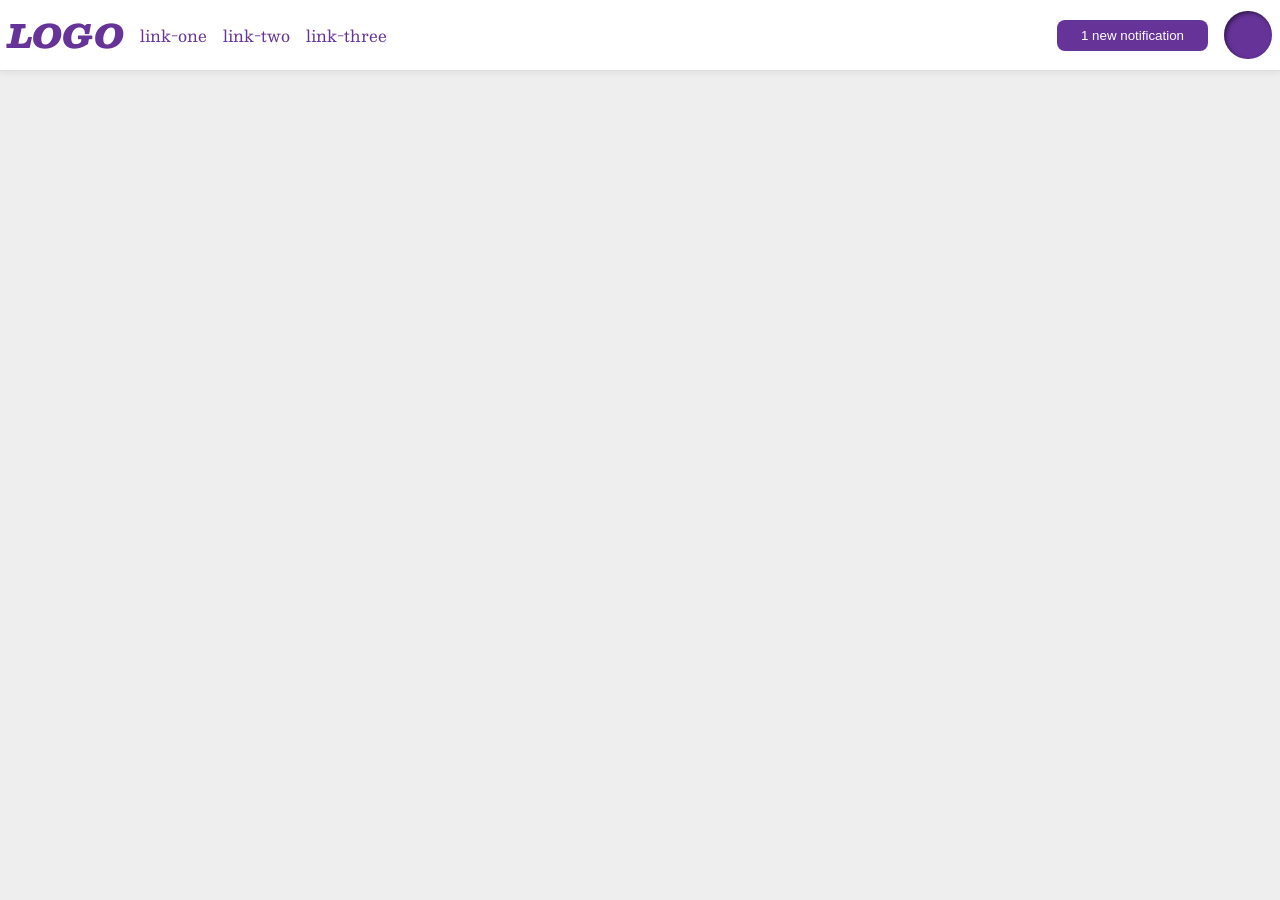
<file: foundations/flex/03-flex-header-2/index.html>
<!DOCTYPE html>
<html lang="en">
  <head>
    <meta charset="UTF-8">
    <meta http-equiv="X-UA-Compatible" content="IE=edge">
    <meta name="viewport" content="width=device-width, initial-scale=1.0">
    <title>Flex Header 2</title>
    <link rel="stylesheet" href="style.css">
  </head>
  <body>
    <div class="header">
      <div class="left">
      <div class="logo">
        LOGO
      </div>
      <ul class="links">
        <li><a href="https://google.com">link-one</a></li>
        <li><a href="https://google.com">link-two</a></li>
        <li><a href="https://google.com">link-three</a></li>
      </ul>
      </div>
      <div class="right">
      <button class="notifications">
        1 new notification
      </button>
      <div class="profile-image"></div>
      </div>
    </div>
  </body>
</html>
</file>
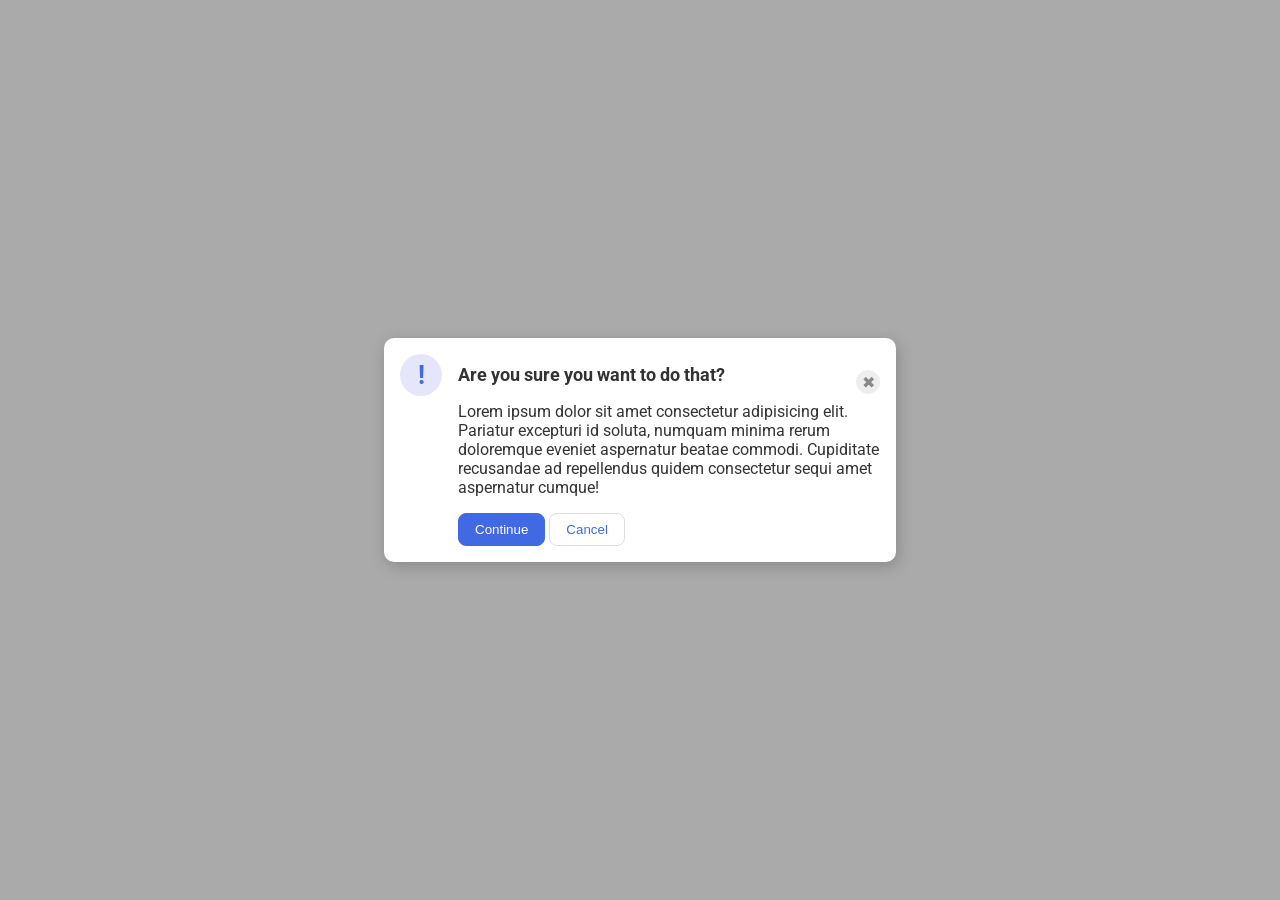
<file: foundations/flex/05-flex-modal/index.html>
<!DOCTYPE html>
<html lang="en">
  <head>
    <meta charset="UTF-8">
    <meta http-equiv="X-UA-Compatible" content="IE=edge">
    <meta name="viewport" content="width=device-width, initial-scale=1.0">
    <link rel="stylesheet" href="style.css">
    <title>Modal</title>
  </head>

  <body>
    <div class="modal">
      <div class="icon">!</div>
      <div class="secBody">
      <div class="header">Are you sure you want to do that?
      <button class="close-button">✖</button>
      </div>
      <div class="text">Lorem ipsum dolor sit amet consectetur adipisicing elit. Pariatur excepturi id soluta, numquam minima rerum doloremque eveniet aspernatur beatae commodi. Cupiditate recusandae ad repellendus quidem consectetur sequi amet aspernatur cumque!</div>
      <button class="continue">Continue</button>
      <button class="cancel">Cancel</button>
      </div>
    </div>
  </body>
</html>
</file>
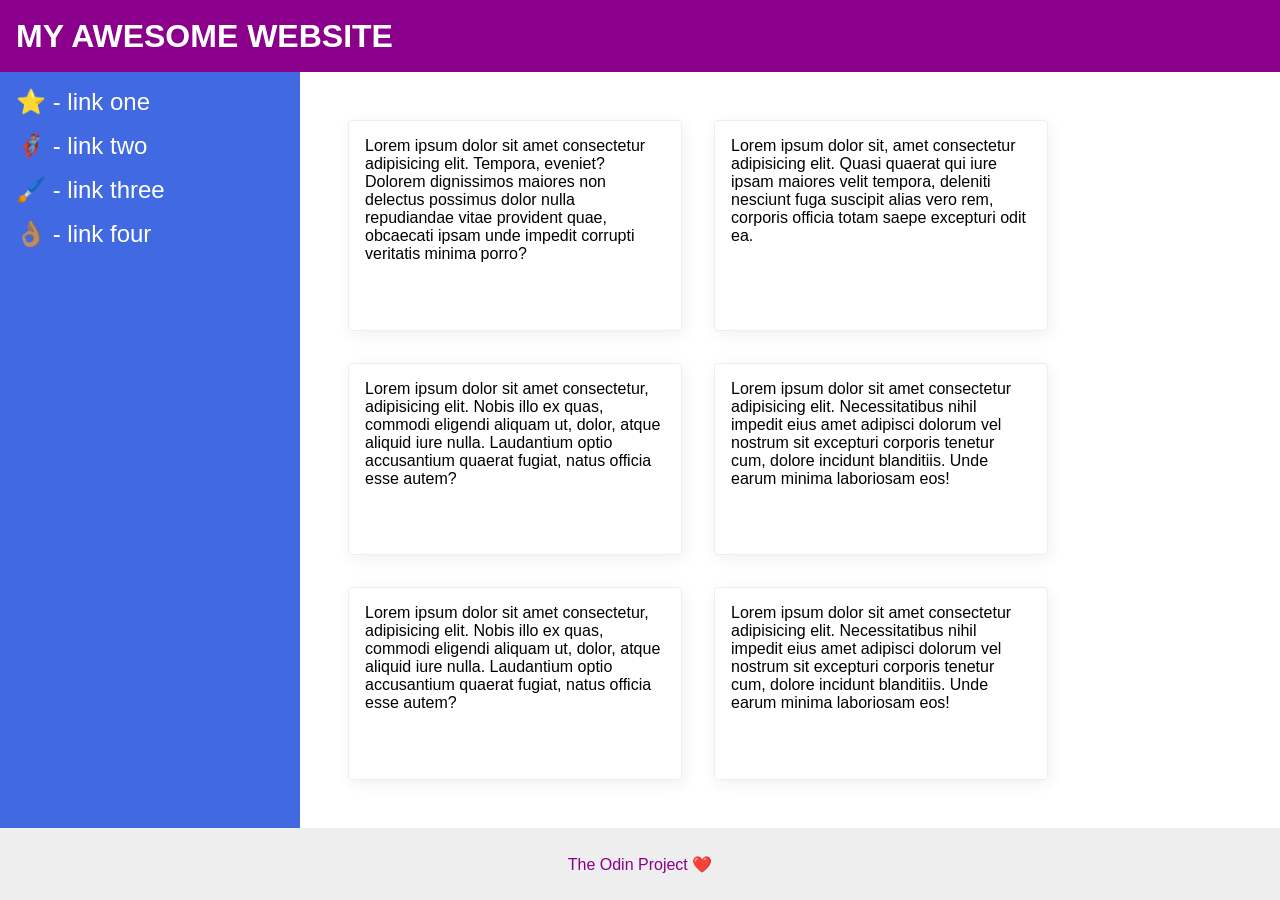
<file: foundations/flex/07-flex-layout-2/index.html>
<!DOCTYPE html>
<html lang="en">
  <head>
    <meta charset="UTF-8">
    <meta http-equiv="X-UA-Compatible" content="IE=edge">
    <meta name="viewport" content="width=device-width, initial-scale=1.0">
    <title>The Holy Grail</title>
    <link rel="stylesheet" href="style.css">
  </head>
  <body>
    <div class="header">
      MY AWESOME WEBSITE
    </div>
    
    <div class="middle">
    <div class="sidebar">
      <ul>
        <li><a href="#">⭐ - link one</a></li>
        <li><a href="#">🦸🏽‍♂️ - link two</a></li>
        <li><a href="#">🖌️ - link three</a></li>
        <li><a href="#">👌🏽 - link four</a></li>
      </ul>
    </div>
    <div class="cards">
    <div class="card">Lorem ipsum dolor sit amet consectetur adipisicing elit. Tempora, eveniet? Dolorem dignissimos maiores non delectus possimus dolor nulla repudiandae vitae provident quae, obcaecati ipsam unde impedit corrupti veritatis minima porro?</div>
    <div class="card">Lorem ipsum dolor sit, amet consectetur adipisicing elit. Quasi quaerat qui iure ipsam maiores velit tempora, deleniti nesciunt fuga suscipit alias vero rem, corporis officia totam saepe excepturi odit ea.</div>
    <div class="card">Lorem ipsum dolor sit amet consectetur, adipisicing elit. Nobis illo ex quas, commodi eligendi aliquam ut, dolor, atque aliquid iure nulla. Laudantium optio accusantium quaerat fugiat, natus officia esse autem?</div>
    <div class="card">Lorem ipsum dolor sit amet consectetur adipisicing elit. Necessitatibus nihil impedit eius amet adipisci dolorum vel nostrum sit excepturi corporis tenetur cum, dolore incidunt blanditiis. Unde earum minima laboriosam eos!</div>
    <div class="card">Lorem ipsum dolor sit amet consectetur, adipisicing elit. Nobis illo ex quas, commodi eligendi aliquam ut, dolor, atque aliquid iure nulla. Laudantium optio accusantium quaerat fugiat, natus officia esse autem?</div>
    <div class="card">Lorem ipsum dolor sit amet consectetur adipisicing elit. Necessitatibus nihil impedit eius amet adipisci dolorum vel nostrum sit excepturi corporis tenetur cum, dolore incidunt blanditiis. Unde earum minima laboriosam eos!</div>
    </div>
    </div>
    <div class="footer">
      The Odin Project ❤️
    </div>
  </body>
</html>
</file>
<file: foundations/flex/03-flex-header-2/style.css>
/* this is some magical font-importing.  
you'll learn about it later. */
@import url('https://fonts.googleapis.com/css2?family=Besley:ital,wght@0,400;1,900&display=swap');

body {
  margin: 0;
  background: #eee;
  font-family: Besley, serif;
}

.header {
  background: white;
  border-bottom: 1px solid #ddd;
  box-shadow: 0 0 8px rgba(0,0,0,.1);

  display: flex;
  padding: 8px;
  justify-content: space-between;
}

.right, .left{
  display: flex;
  align-items: center;
  gap: 16px;
}

.profile-image {
  background: rebeccapurple;
  box-shadow: inset 2px 2px 4px rgba(0,0,0,.5);
  border-radius: 50%;
  width: 48px;
  height: 48px;
}

.logo {
  color: rebeccapurple;
  font-size: 32px;
  font-weight: 900;
  font-style: italic;
  
}

button {
  border: none;
  border-radius: 8px;
  background: rebeccapurple;
  color: white;
  padding: 8px 24px ;
}

a {
  /* this removes the line under our links */
  text-decoration: none;
  color: rebeccapurple;
}

ul {
  list-style-type: none;
  
  display: flex;
  margin: 0;
  padding: 0;
  gap: 16px; 
}
</file>
<file: foundations/flex/05-flex-modal/style.css>
@import url('https://fonts.googleapis.com/css2?family=Roboto:wght@400;700&display=swap');

html, body {
  height: 100%;
}

body {
  font-family: Roboto, sans-serif;
  margin: 0;
  background: #aaa;
  color: #333;
  /* I'll give you this one for free lol */
  display: flex;
  align-items: center;
  justify-content: center;
}

.modal {
  background: white;
  width: 480px;
  border-radius: 10px;
  box-shadow: 2px 4px 16px rgba(0,0,0,.2);

  padding: 16px;
  display: flex;
  gap: 16px;
}

.icon {
  color: royalblue;
  font-size: 26px;
  font-weight: 700;
  background: lavender;
  width: 42px;
  height: 42px;
  border-radius: 50%;
  display: flex;
  align-items: center;
  justify-content: center;
  flex-shrink: 0;
}

.header{
  display: flex;
  align-items: center;
  justify-content: space-between;
  font-size: 18px;
  font-weight: 700;
  margin-bottom: 8px;
}

.close-button {
  background: #eee;
  border-radius: 50%;
  color: #888;
  font-weight: 400;
  font-size: 16px;
  height: 24px;
  width: 24px;
  display: flex;
  align-items: center;
  justify-content: center;
  border: 1px solid #eee;
  padding: 0;
}

button {
  cursor: pointer;
  padding: 8px 16px;
  border-radius: 8px;
  margin-top: 16px;
}

button.continue {
  background: royalblue;
  border: 1px solid royalblue;
  color: white;
}

button.cancel {
  background: white;
  border: 1px solid #ddd;
  color: royalblue;
}
</file>
<file: foundations/flex/07-flex-layout-2/style.css>
body {
  font-family: -apple-system, BlinkMacSystemFont, 'Segoe UI', Roboto, Oxygen, Ubuntu, Cantarell, 'Open Sans', 'Helvetica Neue', sans-serif;
  margin: 0;
  min-height: 100vh;
  display: flex;
  flex-direction: column;
}

.header {
  height: 72px;
  background: darkmagenta;
  color: white;
  font-weight: 900;
  font-size: 32px;
  display: flex;
  align-items: center;
  padding-left: 16px;
  margin:0;
}

.footer {
  height: 72px;
  background: #eee;
  color: darkmagenta;
  display: flex;
  justify-content: center;
  align-items: center;
}

.sidebar {
  min-width: 300px;
  background: royalblue;
  box-sizing: border-box;
  
  flex-shrink: 0;
  padding: 16px;
}
.middle { 
  display: flex;
  flex: 1;
}
.cards { /*container */
  display: flex;
  flex-wrap: wrap;
  gap: 32px;
  padding: 48px;
}

.card {
  border: 1px solid #eee;
  box-shadow: 2px 4px 16px rgba(0,0,0,.06);
  border-radius: 4px;
  padding: 16px;
  width: 300px;

}

ul{
  display: flex;
  flex-direction: column;
  list-style-type: none;
  padding: 0;
  margin: 0;
  gap: 16px;
}
a{
  text-decoration: none;
  color: white;
  font-size: 24px;
}
</file>
